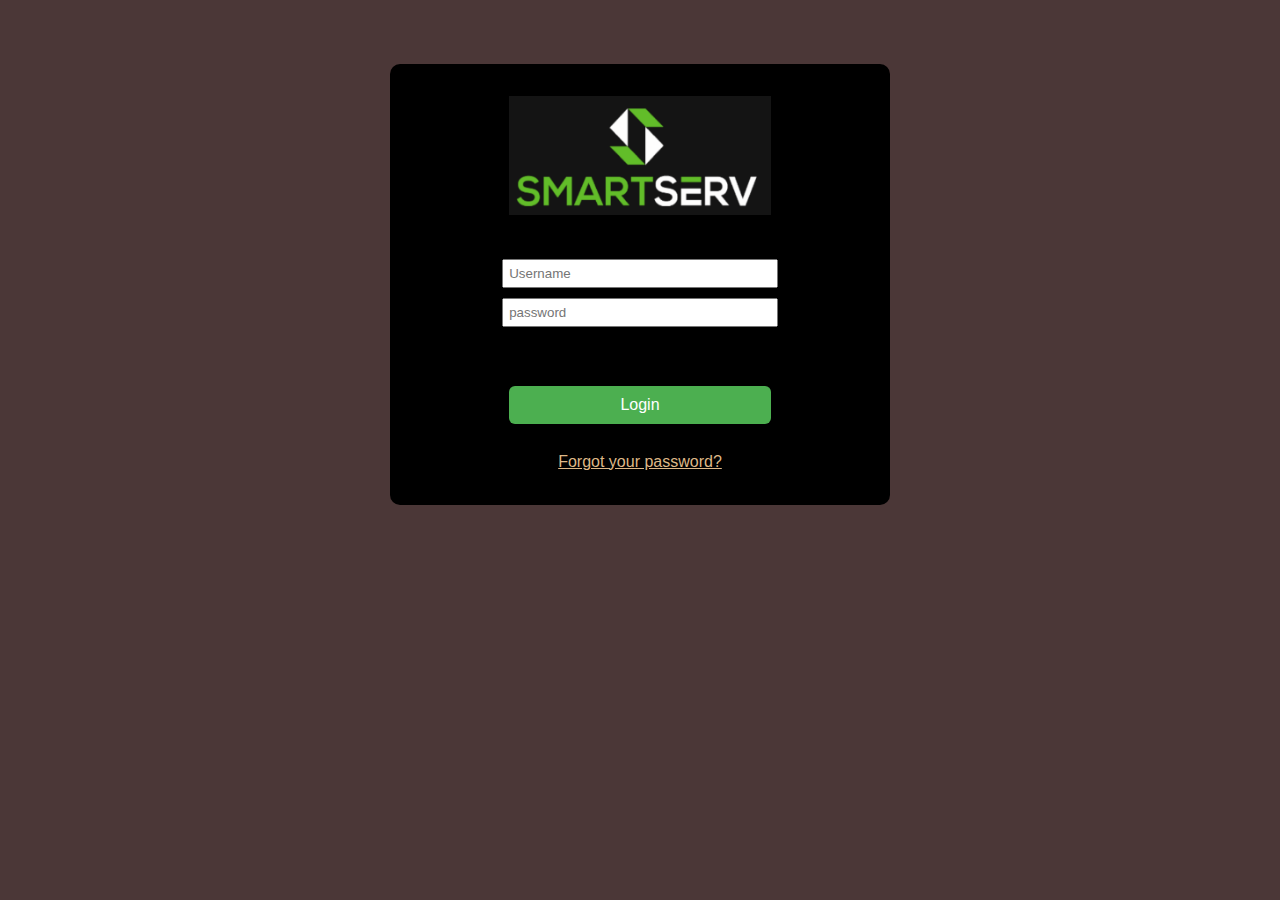
<file: index.html>
<!DOCTYPE html>
<html>
    <head>
        <meta charset="utf-8">
        <meta name="viewport" content="width=device-width,initial-scale=1.0">
        <title>SMARTSERV</title>
        <link rel="shortcut icon" href="./logo.jpg" type="image/x-icon">
        <link rel="stylesheet" type="text/css" href="style.css" media="screen" />
        <link href="https://fonts.googleapis.com/css?family=Lobster" rel="stylesheet" type="text/css">

    </head>
    <body>
        <div class="a">
            <form id="survey-form" >
                    <img src="./login.PNG">
                    <br>
                    <br>
                    <label class="emailBox">
                        <input type="email" id="email" placeholder="Username">
                        <span class="emailText"></span>
                    </label>
                    <label class="passBox">
                        <input type="password" id="password" placeholder="password">
                        <span class="passText"></span>
                    </label>
                    <br>
                    <br>
                    <input id="login" type="button" value="Login">
                    <br>
                    <br>
                    <a href="#" style="color: burlywood;">Forgot your password?</a>
            </form>
            <script>
                const email = document.getElementById("email");
            const password = document.getElementById("password");
            email.addEventListener('input',()=>{
                const emailBox = document.querySelector('.emailBox');
                const emailText = document.querySelector('.emailText');
                const emailPattern = /[A-Za-z0-9._%+-]+@[A-Za-z0-9.-]+\.[A-Za-z]{1,63}$/;
    
                if(email.value.match(emailPattern)){
                    emailBox.classList.add('valid');
                    emailBox.classList.remove('invalid');
                    emailText.innerHTML = "Your Email Address is Valid"; 
                }else{
                    emailBox.classList.add('invalid');
                    emailBox.classList.remove('valid');
                    emailText.innerHTML = "Must be a valid email address."; 
                }
            });
    
            password.addEventListener('input',()=>{
                const passBox = document.querySelector('.passBox');
                const passText = document.querySelector('.passText');
                const passPattern = /(?=.*\d)(?=.*[a-z])(?=.*[A-Z])(?=.*@)/;
    
                if(password.value.match(passPattern)){
                    passBox.classList.add('valid');
                    passBox.classList.remove('invalid');
                    passText.innerHTML = "Your Password is Valid"; 
                }else{
                    passBox.classList.add('invalid');
                    passBox.classList.remove('valid');
                    passText.innerHTML = "Your password must contain atleast one uppercase, one lowercase, and one number and only @ symbol"; 
                }
            });
            </script>
        </div>

    </body>
</html>
</file>
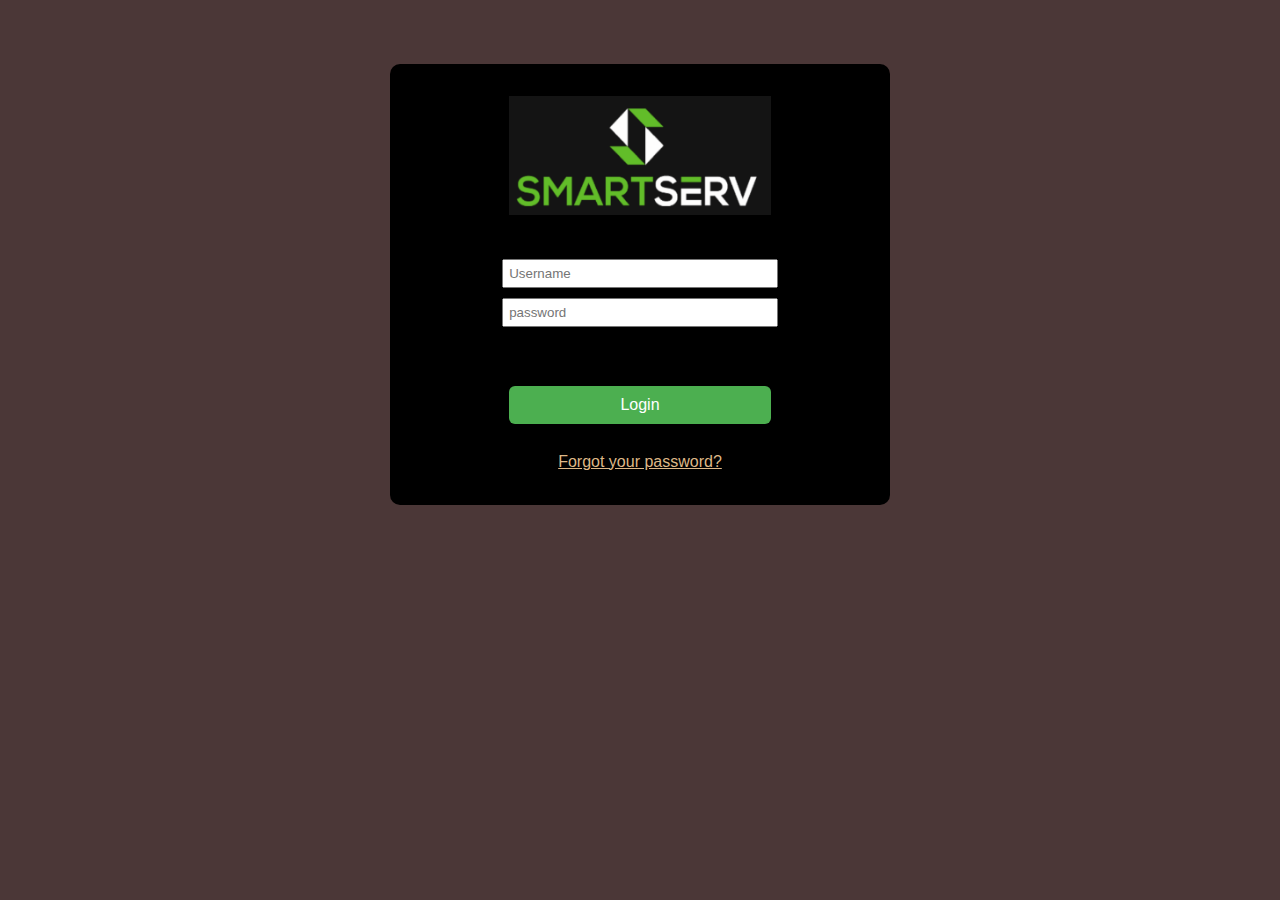
<file: smartserv.html>
<!DOCTYPE html>
<html>
    <head>
        <meta charset="utf-8">
        <meta name="viewport" content="width=device-width,initial-scale=1.0">
        <title>SMARTSERV</title>
        <link rel="shortcut icon" href="./logo.jpg" type="image/x-icon">
        <link rel="stylesheet" type="text/css" href="./ss1.css" media="screen" />
        <link href="https://fonts.googleapis.com/css?family=Lobster" rel="stylesheet" type="text/css">

    </head>
    <body>
        <div class="a">
            <form id="survey-form" >
                    <img src="./login.PNG">
                    <br>
                    <br>
                    <label class="emailBox">
                        <input type="email" id="email" placeholder="Username">
                        <span class="emailText"></span>
                    </label>
                    <label class="passBox">
                        <input type="password" id="password" placeholder="password">
                        <span class="passText"></span>
                    </label>
                    <br>
                    <br>
                    <input id="login" type="button" value="Login">
                    <br>
                    <br>
                    <a href="#" style="color: burlywood;">Forgot your password?</a>
            </form>
            <script>
                const email = document.getElementById("email");
            const password = document.getElementById("password");
            email.addEventListener('input',()=>{
                const emailBox = document.querySelector('.emailBox');
                const emailText = document.querySelector('.emailText');
                const emailPattern = /[A-Za-z0-9._%+-]+@[A-Za-z0-9.-]+\.[A-Za-z]{1,63}$/;
    
                if(email.value.match(emailPattern)){
                    emailBox.classList.add('valid');
                    emailBox.classList.remove('invalid');
                    emailText.innerHTML = "Your Email Address is Valid"; 
                }else{
                    emailBox.classList.add('invalid');
                    emailBox.classList.remove('valid');
                    emailText.innerHTML = "Must be a valid email address."; 
                }
            });
    
            password.addEventListener('input',()=>{
                const passBox = document.querySelector('.passBox');
                const passText = document.querySelector('.passText');
                const passPattern = /(?=.*\d)(?=.*[a-z])(?=.*[A-Z])(?=.*@)/;
    
                if(password.value.match(passPattern)){
                    passBox.classList.add('valid');
                    passBox.classList.remove('invalid');
                    passText.innerHTML = "Your Password is Valid"; 
                }else{
                    passBox.classList.add('invalid');
                    passBox.classList.remove('valid');
                    passText.innerHTML = "Your password must contain atleast one uppercase, one lowercase, and one number and only @ symbol"; 
                }
            });
            </script>
        </div>

    </body>
</html>
</file>
<file: style.css>
body{
    font-family: 'Poppins', sans-serif;
    line-height: 1.4;
    background-color: rgb(75, 55, 55);
    margin: auto;
    width: 500px;
    padding:  4rem 4rem;
    
   
}
#survey-form{
    background-color: black;
    padding: 2rem 2rem;
    border-radius: 10px;
    text-align: center;
    color: wheat;
}


#email,
#password{
    display: block;   
    width: 60%;
    margin-left: auto;
    margin-right: auto;
    padding: 5px 5px;
    
}

#login{
    background-color: #4CAF50;
    border: none;
    color: white;
    padding: 10px 22px;
    text-align: center;
    font-size: 16px;
    margin: 4px 2px;
    cursor: pointer;
    border-radius: 6px;
    width: 60%;
    }

img {
    display: block;
    width: 60%;
    margin-left: auto;
    margin-right: auto;
}

.c{
    color: wheat;
}

.emailText,
.passText{
	display: block;
	font-weight: 300;
	font-style:normal;
	padding: 5px;
}
label.valid .emailText,
label.valid .passText{
	color: #00ff00;
}
label.invalid .emailText,
label.invalid .passText{
	color: #f00;
}
label.valid::before,
label.invalid::before{
	content: "";
	position: absolute;
	width: 24px;
	height: 24px;
	top: 18px;
	right: 5px;
	z-index: 100;
}
label.valid::before{
	background: url(check.svg)no-repeat center /cover;
}
label.invalid::before{
	background: url(error.png)no-repeat center /cover;
}
</file>
<file: ss1.css>
body{
    font-family: 'Poppins', sans-serif;
    line-height: 1.4;
    background-color: rgb(75, 55, 55);
    margin: auto;
    width: 500px;
    padding:  4rem 4rem;
    
   
}
#survey-form{
    background-color: black;
    padding: 2rem 2rem;
    border-radius: 10px;
    text-align: center;
    color: wheat;
}


#email,
#password{
    display: block;   
    width: 60%;
    margin-left: auto;
    margin-right: auto;
    padding: 5px 5px;
    
}

#login{
    background-color: #4CAF50;
    border: none;
    color: white;
    padding: 10px 22px;
    text-align: center;
    font-size: 16px;
    margin: 4px 2px;
    cursor: pointer;
    border-radius: 6px;
    width: 60%;
    }

img {
    display: block;
    width: 60%;
    margin-left: auto;
    margin-right: auto;
}

.c{
    color: wheat;
}

.emailText,
.passText{
	display: block;
	font-weight: 300;
	font-style:normal;
	padding: 5px;
}
label.valid .emailText,
label.valid .passText{
	color: #00ff00;
}
label.invalid .emailText,
label.invalid .passText{
	color: #f00;
}
label.valid::before,
label.invalid::before{
	content: "";
	position: absolute;
	width: 24px;
	height: 24px;
	top: 18px;
	right: 5px;
	z-index: 100;
}
label.valid::before{
	background: url(check.svg)no-repeat center /cover;
}
label.invalid::before{
	background: url(error.png)no-repeat center /cover;
}
</file>
